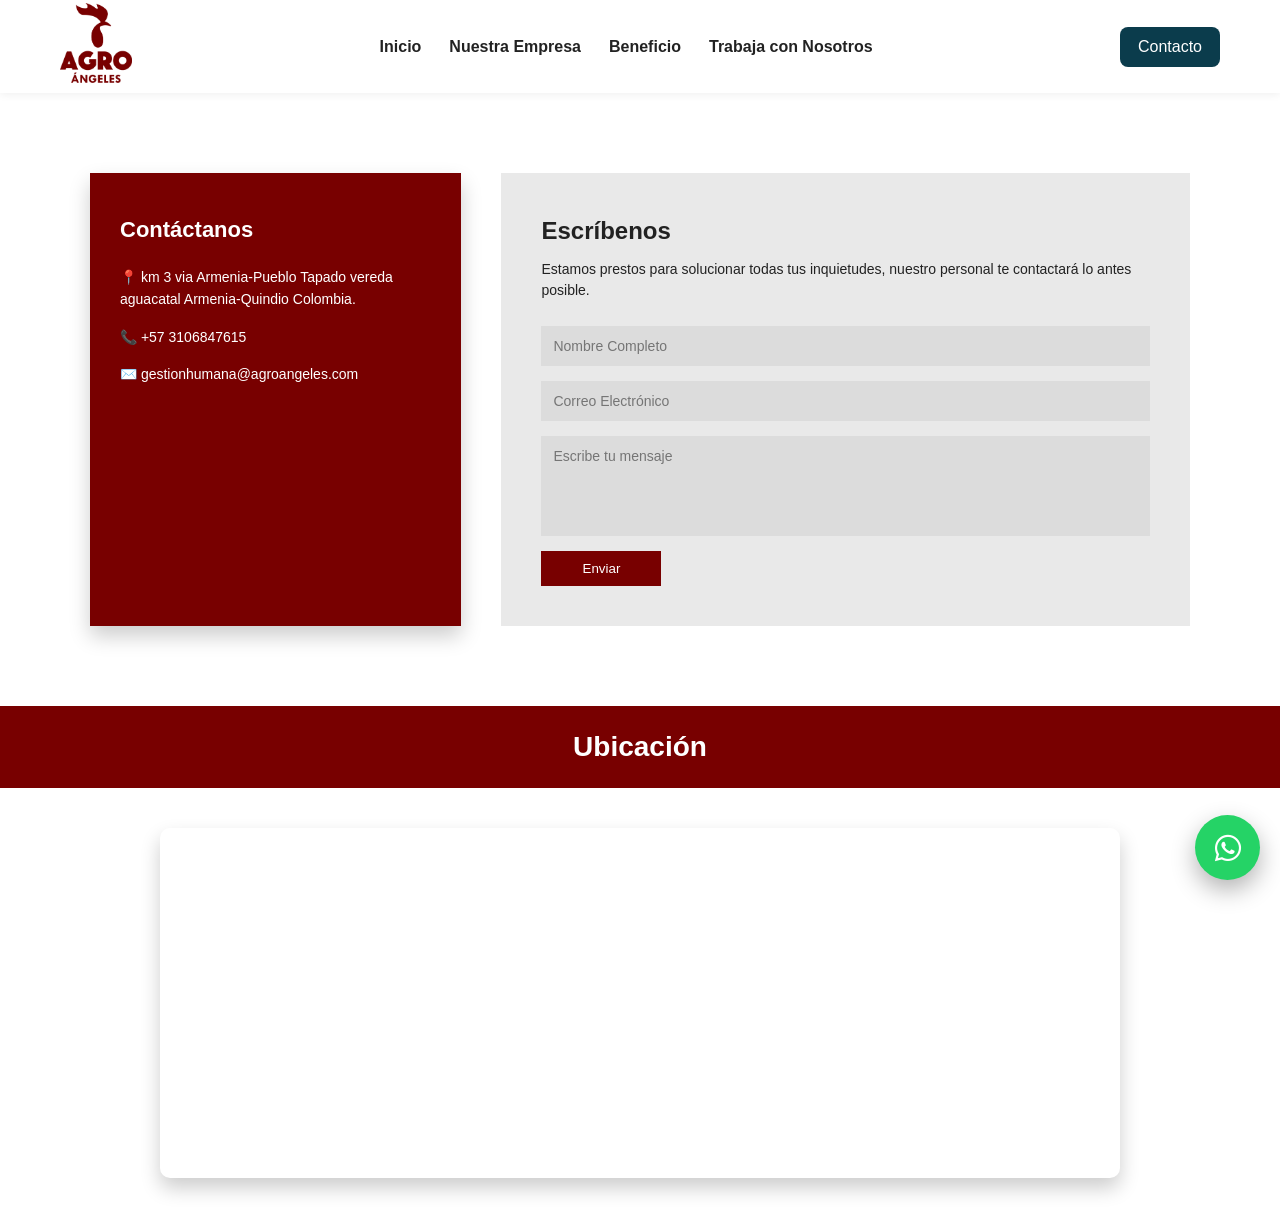
<file: contacto.html>
<!DOCTYPE html>
<html lang="en">
<head>
 <meta charset="UTF-8">
    <meta name="viewport" content="width=device-width, initial-scale=1.0">
    <title>Contacto</title>
    <link rel="stylesheet" href="style.css">
    <link rel="stylesheet" href="css/chatbot.css">
    <link rel="stylesheet" href="https://cdnjs.cloudflare.com/ajax/libs/font-awesome/6.5.0/css/all.min.css">
</head>
<!-- BOTÓN WHATSAPP -->
<!-- CHATBOT WHATSAPP -->
<div class="chatbot-container">

    <!-- BOTÓN -->
    <div class="chatbot-btn" id="chatbotBtn">
        <i class="fab fa-whatsapp"></i>
    </div>

    <!-- CHAT -->
    <div class="chatbot-chat" id="chatbotChat">

        <div class="chat-header">
            <span>Agro Ángeles</span>
            <button id="chatbotClose">✕</button>
        </div>

        <div class="chat-body" id="chatbotBody">
            <!-- MENSAJES DINÁMICOS -->
        </div>

    </div>

</div>
<script src="js/chatbot.js"></script>
 
<body>
   
    <header class="navbar">
    <a href="index.html" class="logo">
        <img src="img/Logo 1.png" alt="logo">
    </a>
    <button class="menu-toggle" onclick="this.nextElementSibling.classList.toggle('open')">
      <span></span><span></span><span></span>
    </button>
    <nav>
        <a href="index.html">Inicio</a>
        <a href="nuestra_empresa.html">Nuestra Empresa</a>
        <a href="beneficio.html">Beneficio</a>
        <a href="trabaja.html">Trabaja con Nosotros</a>
        <a href="contacto.html" class="nav-contact-link">Contacto</a>
    </nav>


    <a href="contacto.html" class="btn-contacto">Contacto</a>
</header>
<section class="contact-section">

    <div class="contact-container">

        <!-- LADO IZQUIERDO -->
        <div class="contact-info">
            <h3>Contáctanos</h3>

            <p>📍 km 3 via Armenia-Pueblo Tapado vereda aguacatal 
                  Armenia-Quindio Colombia.</p>
            <p>📞 +57 3106847615</p>
            <p>✉️ gestionhumana@agroangeles.com</p>
        </div>

        <!-- LADO DERECHO -->
        <div class="contact-form">
            <h2>Escríbenos</h2>

            <p>
                Estamos prestos para solucionar todas tus inquietudes,
                nuestro personal te contactará lo antes posible.
            </p>

            <form action="https://formsubmit.co/jpovalle211@gmail.com" method="POST" >
                <input type="text" placeholder="Nombre Completo" name="name">
                <input type="email" placeholder="Correo Electrónico" name="email">
                <textarea placeholder="Escribe tu mensaje" name="message"></textarea>

                <button type="submit">Enviar</button>

                <input type="hidden" name="_next" value="http://127.0.0.1:5500/pagina-web/">
                <input type="hidden" name="_captcha" value="false">
                <input type="hidden" name="_template" value="table">
                <input type="hidden" name="_subject" value="Se quieren contactar!">

            </form>
        </div>

    </div>

</section>
<section class="ubicacion">
    <h2>Ubicación</h2>

    <div class="mapa">
    <iframe 
        src="https://www.google.com/maps?q=4.5151598,-75.7415234&hl=es&z=16&output=embed"
        loading="lazy">
    </iframe>
    </div>
</section>
</body>
</html>
</file>
<file: style.css>
/* =============================================
   RESET
============================================= */
* {
    margin: 0;
    padding: 0;
    box-sizing: border-box;
    font-family: 'Segoe UI', sans-serif;
}

html {
    scroll-behavior: smooth;
}

body {
    color: #222;
    line-height: 1.5;
    overflow-x: hidden;
}

img {
    max-width: 100%;
}

/* =============================================
   NAVBAR
============================================= */
.navbar {
    display: flex;
    justify-content: space-between;
    align-items: center;
    padding: 3px 60px;
    background: #ffffff;
    position: sticky;
    top: 0;
    z-index: 1000;
    box-shadow: 0 2px 8px rgba(0,0,0,0.06);
    gap: 22px;
}

.logo img {
    height: 80px;
}

.navbar nav {
    display: flex;
    align-items: center;
    justify-content: center;
    gap: 28px;
}

.navbar nav a {
    text-decoration: none;
    color: #222;
    font-weight: 700;
    font-size: 16px;
    line-height: 1.2;
    transition: color 0.2s ease;
}

.navbar nav a:hover {
    color: #780000;
}

.navbar nav a.active {
    color: #780000;

}

.nav-contact-link {
    display: none;
}

.btn-contacto {
    background: #0b3c4c;
    color: white;
    padding: 8px 18px;
    border-radius: 8px;
    text-decoration: none;
    white-space: nowrap;
    transition: background 0.2s ease, transform 0.2s ease;
}

.btn-contacto:hover {
    background: #0d5065;
    transform: translateY(-1px);
}

/* Hamburger menu (oculto por defecto) */
.menu-toggle {
    display: none;
    flex-direction: column;
    gap: 5px;
    cursor: pointer;
    background: none;
    border: none;
    padding: 5px;
}

.menu-toggle span {
    display: block;
    width: 25px;
    height: 3px;
    background: #222;
    border-radius: 2px;
    transition: 0.3s;
}

/* =============================================
   HERO - INDEX
============================================= */
.hero {
    position: relative;
    height: 600px;
    overflow: hidden;
    background: #780000;
}

.hero-shape {
    position: absolute;
    top: 0;
    left: -3px;
    width: 46%;
    height: 100%;
    z-index: 2;
}

.hero-right {
    position: absolute;
    top: 0;
    right: 0;
    width: 80%;
    height: 100%;
    background-image: url("img/Imagen 1.jpeg");
    background-size: cover;
    background-position: center right;
    background-repeat: no-repeat;
    z-index: 1;
}

.hero-text {
    position: absolute;
    top: 50%;
    left: 60px;
    transform: translateY(-50%);
    color: white;
    max-width: 400px;
    z-index: 3;
}

.hero-text h1 {
    font-size: 42px;
    margin: 15px 0;
}

.hero-text span {
    font-size: 14px;
}

.hero-text p {
    font-size: 14px;
}

/* =============================================
   BARRA INFERIOR
============================================= */
.hero-bar {
    background: #0b3c4c;
    color: white;
    text-align: center;
    padding: 20px;
    font-weight: bold;
}

@media (min-width: 769px) {
    .home-screen {
        min-height: 100vh;
        min-height: 100svh;
        display: flex;
        flex-direction: column;
        background: #780000;
    }

    .home-screen > .navbar,
    .home-screen > .hero-bar {
        flex: 0 0 auto;
    }

    .home-screen > .hero {
        flex: 1 1 auto;
        height: auto;
        min-height: 0;
    }
}

/* =============================================
   ABOUT
============================================= */
.about {
    background: #f5f5f5;
    padding: 20px 60px;
}

.about-container {
    display: flex;
    align-items: center;
    gap: 50px;
    max-width: 1180px;
    margin: 0 auto;
}

.about-text {
    width: 50%;
}

.about-text h2 {
    font-size: 40px;
    margin-bottom: 20px;
}

.about-text h2 span {
    color: #780000;
}

.about-text p {
    font-size: 14px;
    color: #444;
    margin-bottom: 30px;
    max-width: 500px;
}

.skill {
    margin-bottom: 25px;
}

.skill p {
    margin-bottom: 5px;
    font-weight: 500;
}

.bar {
    width: 100%;
    height: 6px;
    background: #ddd;
    position: relative;
}

.progress {
    height: 100%;
    background: #780000;
    position: relative;
}

.progress span {
    position: absolute;
    right: -20px;
    top: -18px;
    background: #780000;
    color: white;
    font-size: 10px;
    padding: 3px 6px;
    border-radius: 10px;
}

.about-img {
    width: 40%;
    display: flex;
    justify-content: center;
}

.about-img img {
    width: 85%;
    max-width: 400px;
    border-radius: 5px;
}

/* =============================================
   FEATURES
============================================= */
.features {
    padding: 60px;
    background: #f5f7fa;
}

.features-container {
    display: flex;
    gap: 30px;
    max-width: 1180px;
    margin: 0 auto;
}

.feature-card {
    flex: 1;
    background: #0b3c4c;
    color: white;
    padding: 30px;
    border-radius: 6px;
    transition: 0.3s;
}

.feature-card:hover {
    transform: translateY(-6px);
    box-shadow: 0 10px 25px rgba(0,0,0,0.15);
}

.card-header {
    display: flex;
    justify-content: space-between;
    align-items: center;
}

.card-header h3 {
    font-size: 20px;
    max-width: 70%;
}

.card-header img {
    width: 40px;
    height: 40px;
    object-fit: contain;
}

.line {
    height: 2px;
    background: rgba(255,255,255,0.6);
    margin: 20px 0;
    width: 80%;
}

.feature-card p {
    font-size: 14px;
    line-height: 1.6;
    color: #e0e0e0;
}

/* =============================================
   WHY
============================================= */
.why {
    position: relative;
    padding: 80px 60px;
    color: white;
    background-color: #0b3c4c;
    background-image: url("img/Fondo.png");
    background-repeat: repeat;
    background-size: auto;
    background-blend-mode: soft-light;
}

.why-container {
    position: relative;
    z-index: 1;
    max-width: 1200px;
    margin: auto;
}

.why h2 {
    font-size: 40px;
    margin-bottom: 50px;
}

.why-grid {
    display: flex;
    gap: 40px;
    margin-bottom: 40px;
}

.why-item {
    flex: 1;
}

.why-item h3 {
    font-size: 20px;
    margin-bottom: 10px;
}

.why-item .line {
    height: 2px;
    background: white;
    width: 80%;
    margin: 10px 0 20px;
}

.why-item p {
    font-size: 14px;
    margin-bottom: 10px;
    color: #d0d0d0;
}

.why-btn {
    display: flex;
    justify-content: flex-end;
}

.why-btn button {
    background: #5f8fa3;
    border: none;
    padding: 12px 25px;
    border-radius: 10px;
    color: white;
    font-weight: 600;
    cursor: pointer;
    transition: 0.3s;
}

.why-btn button:hover {
    background: #7aa9bb;
}

/* =============================================
   FAQ
============================================= */
.faq {
    padding: 80px 60px;
    background: #ffffff;
}

.faq-container {
    display: flex;
    align-items: center;
    gap: 80px;
    max-width: 1180px;
    margin: 0 auto;
}

.faq-img {
    width: 40%;
    display: flex;
    justify-content: center;
}

.faq-img img {
    width: 85%;
    max-width: 400px;
    border-radius: 5px;
    box-shadow: 0 10px 25px rgba(0,0,0,0.1);
}

.faq-text {
    width: 60%;
}

.faq-text h2 {
    font-size: 40px;
    margin-bottom: 30px;
}

.faq-text h2 span {
    color: #0b3c4c;
}

.faq-item {
    margin-bottom: 25px;
}

.faq-item h3 {
    font-size: 20px;
    margin-bottom: 8px;
    color: #000;
}

.faq-item p {
    font-size: 14px;
    color: #444;
    line-height: 1.6;
}

/* =============================================
   NUESTRA EMPRESA - HERO
============================================= */
.empresa-hero img {
    width: 100%;
    height: 60vh;
    object-fit: cover;
    display: block;
}

.empresa {
    padding: 80px 60px;
    background: #ffffff;
}

.empresa-container {
    display: flex;
    align-items: center;
    gap: 80px;
    max-width: 1180px;
    margin: 0 auto;
}

.empresa-text {
    width: 50%;
}

.empresa-text h2 {
    font-size: 32px;
    margin-bottom: 20px;
}

.empresa-text p {
    font-size: 14px;
    color: #444;
    margin-bottom: 15px;
    line-height: 1.6;
}

.empresa-img {
    width: 50%;
    display: flex;
    justify-content: center;
}

.empresa-img img {
    width: 85%;
    max-width: 420px;
    border-radius: 5px;
}

/* =============================================
   MISIÓN
============================================= */
.mision {
    padding: 80px 0 80px 60px;
    background: #ffffff;
    overflow: hidden;
}

.mision-container {
    display: flex;
    align-items: center;
    gap: 60px;
    max-width: 1280px;
    margin: 0 auto;
}

.mision-text {
    width: 58%;
}

.mision-text h2 {
    font-size: 50px;
    margin-bottom: 20px;
}

.negro { color: #000; }
.rojo  { color: #780007; }

.mision-text p {
    font-size: 20px;
    color: #444;
    margin-bottom: 12px;
    line-height: 1.6;
}

.mision-img {
    width: 34%;
    min-height: 430px;
    position: relative;
    align-self: stretch;
    margin-left: auto;
}

.mision-img::before {
    content: "";
    position: absolute;
    inset: 0 -90px 0 10px;
    background: linear-gradient(135deg, #780000 0%, #9b1016 55%, #5f0000 100%);
    clip-path: polygon(28% 0, 100% 0, 100% 100%, 0 100%);
    box-shadow: -18px 0 35px rgba(120,0,0,0.16);
}

.mision-img::after {
    content: "";
    position: absolute;
    top: 12%;
    bottom: 12%;
    left: 24%;
    width: 8px;
    background: rgba(255,255,255,0.22);
    transform: skewX(-18deg);
}

/* =============================================
   VISIÓN
============================================= */
.vision {
    padding: 80px 60px 80px 0;
    overflow: hidden;
    background: #ffffff;
}

.vision-container {
    display: flex;
    align-items: center;
    gap: 60px;
    flex-direction: row-reverse;
    max-width: 1280px;
    margin: 0 auto;
}

.vision-text {
    width: 58%;
}

.vision-text h2 {
    font-size: 50px;
    margin-bottom: 20px;
}

.vision-text p {
    font-size: 20px;
    color: #444;
    margin-bottom: 12px;
    line-height: 1.6;
}

.vision-img {
    width: 34%;
    min-height: 430px;
    position: relative;
    left: auto;
    align-self: stretch;
}

.vision-img::before {
    content: "";
    position: absolute;
    inset: 0 10px 0 -90px;
    background: linear-gradient(135deg, #5f0000 0%, #9b1016 48%, #780000 100%);
    clip-path: polygon(0 0, 72% 0, 100% 100%, 0 100%);
    box-shadow: 18px 0 35px rgba(120,0,0,0.16);
}

.vision-img::after {
    content: "";
    position: absolute;
    top: 12%;
    bottom: 12%;
    right: 24%;
    width: 8px;
    background: rgba(255,255,255,0.22);
    transform: skewX(-18deg);
}

/* =============================================
   HISTORIA / TIMELINE
============================================= */
.historia-header {
    background: #0b3c4c;
    padding: 40px;
    text-align: center;
}

.historia-header h2 {
    color: white;
    font-size: 32px;
}

.historia-texto {
    padding: 40px 60px;
    text-align: center;
}

.historia-texto p {
    font-size: 14px;
    color: #444;
    margin-bottom: 15px;
}

.timeline {
    position: relative;
    padding: 60px 0;
}

.timeline-line {
    position: absolute;
    left: 50%;
    width: 4px;
    height: 100%;
    background: #0b3c4c;
    transform: translateX(-50%);
}

.timeline-item {
    width: 50%;
    position: relative;
    padding: 20px 40px;
}

.timeline-item.left {
    left: 0;
    text-align: right;
}

.timeline-item.right {
    left: 50%;
}

.timeline-item .content {
    background: #f5f7fa;
    padding: 20px;
    border-radius: 6px;
}

.timeline-item .year {
    position: absolute;
    top: 20px;
    font-weight: bold;
    color: #0b3c4c;
}

.timeline-item.left .year  { right: -60px; }
.timeline-item.right .year { left: -60px; }

/* =============================================
   CTA
============================================= */
.cta {
    margin-top: 60px;
    background: url("img/Imagen 5.jpeg") center/cover no-repeat;
    height: 500px;
    display: flex;
    align-items: center;
    justify-content: center;
    position: relative;
}

.cta::before {
    content: "";
    position: absolute;
    inset: 0;
    background: rgba(0,0,0,0.5);
}

.cta-content {
    position: relative;
    color: white;
    text-align: center;
    display: flex;
    flex-direction: column;
    align-items: center;
}

.cta-content h2 { font-size: 28px; }
.cta-content p  { margin: 10px 0; }

.cta-content button {
    background: #780000;
    color: white;
    border: none;
    padding: 12px 25px;
    border-radius: 6px;
    cursor: pointer;
}

.cta-content .why-btn {
    justify-content: center;
    width: 100%;
    margin-top: 8px;
}

/* =============================================
   PROCESO - BENEFICIO
============================================= */
.proceso {
    height: 600px;
    background-color: #ffffff;
    background-image: url("img/Recurso 6.png");
    background-repeat: no-repeat;
    background-position: right center;
    background-size: 50% 90%;
    display: flex;
    align-items: center;
}

.proceso-content {
    padding-left: 80px;
}

.proceso h2 {
    color: #003049;
    font-size: 80px;
    text-align: center;
}

/* =============================================
   FLIP CARDS - BENEFICIO
============================================= */
.beneficio-cards {
    display: flex;
    gap: 25px;
    padding: 40px 70px;
    perspective: 1000px;
    max-width: 1280px;
    margin: 0 auto;
}

.flip-card {
    flex: 1;
    height: 280px;
    position: relative;
}

.flip-inner {
    position: relative;
    width: 100%;
    height: 100%;
    transition: transform 0.8s;
    transform-style: preserve-3d;
}

.flip-card:hover .flip-inner {
    transform: rotateY(180deg);
}

.flip-front,
.flip-back {
    position: absolute;
    width: 100%;
    height: 100%;
    border-radius: 12px;
    overflow: hidden;
    backface-visibility: hidden;
    display: flex;
    align-items: center;
    justify-content: center;
    top: 0;
    left: 0;
}

.flip-front {
    background-size: cover;
    background-position: center 20%;
    position: relative;
}

.flip-front::before {
    content: "";
    position: absolute;
    inset: 0;
    background: rgba(0,0,0,0.4);
}

.flip-front h3 {
    position: relative;
    color: white;
    font-size: 20px;
    z-index: 2;
    text-align: center;
}

.flip-back {
    background: #0b3c4c;
    color: white;
    transform: rotateY(180deg);
    padding: 20px;
    text-align: center;
}

.flip-back p {
    font-size: 14px;
    line-height: 1.5;
}

/* =============================================
   SEGURIDAD ALIMENTARIA
============================================= */
.seguridad {
    padding: 80px 60px;
}

.seguridad-container {
    display: flex;
    align-items: center;
    gap: 60px;
    max-width: 1180px;
    margin: 0 auto;
}

.seguridad-img {
    width: 50%;
}

.seguridad-img img {
    width: 100%;
    border-radius: 5px;
}

.seguridad-text {
    width: 50%;
}

.seguridad-text h2 {
    font-size: 32px;
    margin-bottom: 15px;
}

.seguridad-text p {
    font-size: 14px;
    margin-bottom: 25px;
}

.seguridad .bar {
    height: 15px;
    background: #ddd;
    position: relative;
}

.seguridad .progress {
    height: 100%;
    width: 100%;
    background: #780000;
    color: white;
    font-size: 10px;
    text-align: right;
    padding-right: 5px;
    display: flex;
    align-items: center;
    justify-content: flex-end;
}

/* =============================================
   STATS
============================================= */
.stats {
    background: #780000;
    padding: 40px 20px;
}

.stats-container {
    display: flex;
    justify-content: space-around;
    align-items: center;
    text-align: center;
    color: white;
    flex-wrap: wrap;
    gap: 20px;
}

.stat h3 {
    font-size: 22px;
    margin-bottom: 5px;
}

.stat p {
    font-size: 14px;
}

/* =============================================
   TRABAJA CON NOSOTROS
============================================= */
.trabaja-hero img {
    width: 100%;
    height: 80vh;
    object-fit: cover;
}

.convocatoria {
    background: #0b3c4c;
    padding: 25px;
    text-align: center;
    color: white;
}

.trabaja-info {
    padding: 60px;
}

.info-container {
    display: flex;
    align-items: center;
    gap: 60px;
    max-width: 1100px;
    margin: 0 auto;
}

.info-text {
    width: 50%;
}

.info-text h2 {
    font-size: 28px;
    margin-bottom: 15px;
}

.info-img {
    width: 50%;
}

.info-img img {
    width: 100%;
    border-radius: 5px;
}

.vacantes-section {
    text-align: center;
    padding: 40px;
    background: #f5f5f5;
}

.vacantes-section button {
    background: #0b3c4c;
    color: white;
    padding: 15px 30px;
    border: none;
    border-radius: 6px;
    cursor: pointer;
    font-size: 16px;
    transition: 0.3s;
}

.vacantes-section button:hover {
    background: #0d4f63;
}

/* =============================================
   MODAL
============================================= */
.modal {
    display: none;
    position: fixed;
    inset: 0;
    background: rgba(0,0,0,0.6);
    justify-content: center;
    align-items: center;
    z-index: 9000;
}

.modal-content {
    background: white;
    width: 90%;
    max-width: 900px;
    height: auto;
    max-height: 85vh;
    overflow: auto;
    padding: 25px;
    border-radius: 10px;
    position: relative;
}

.close {
    position: absolute;
    right: 20px;
    top: 10px;
    font-size: 28px;
    cursor: pointer;
}

.vacante-header {
    background: #780000;
    color: white;
    padding: 10px;
    margin-bottom: 20px;
}

.vacante-body {
    display: flex;
    gap: 40px;
    flex-wrap: wrap;
}

.vacante-text {
    width: 50%;
    min-width: 200px;
}

.vacante-img {
    width: 40%;
    min-width: 150px;
}

.vacante-img img {
    width: 100%;
    border-radius: 5px;
}

/* =============================================
   CONTACTO
============================================= */
.contact-section {
    background: #ffffff;
    padding: 80px 20px;
}

.contact-container {
    max-width: 1100px;
    margin: auto;
    display: flex;
    gap: 40px;
    align-items: stretch;
}

.contact-info {
    background: #780000;
    color: white;
    padding: 40px 30px;
    width: 35%;
    box-shadow: 0 10px 20px rgba(0,0,0,0.2);
}

.contact-info h3 {
    margin-bottom: 20px;
    font-size: 22px;
}

.contact-info p {
    margin: 15px 0;
    font-size: 14px;
    line-height: 1.6;
}

.contact-form {
    background: #e9e9e9;
    padding: 40px;
    width: 65%;
}

.contact-form h2 {
    margin-bottom: 10px;
}

.contact-form p {
    font-size: 14px;
    margin-bottom: 25px;
}

.contact-form form {
    display: flex;
    flex-direction: column;
    gap: 15px;
}

.contact-form input,
.contact-form textarea {
    padding: 12px;
    border: none;
    background: #dcdcdc;
    font-size: 14px;
    resize: none;
}

.contact-form textarea {
    height: 100px;
}

.contact-form button {
    width: 120px;
    padding: 10px;
    background: #780000;
    color: white;
    border: none;
    cursor: pointer;
    align-self: flex-start;
    transition: 0.3s;
}

.contact-form button:hover {
    background: #9a0000;
}

/* =============================================
   UBICACIÓN / MAPA
============================================= */
.ubicacion {
    text-align: center;
}

.ubicacion h2 {
    background: #780000;
    color: white;
    padding: 20px;
    font-size: 28px;
}

.mapa {
    padding: 40px;
}

.mapa iframe {
    width: 80%;
    height: 350px;
    border: none;
    border-radius: 10px;
    box-shadow: 0 10px 20px rgba(0,0,0,0.2);
}

/* =============================================
   WHATSAPP CHATBOT
============================================= */
.whatsapp-container,
.chatbot-container {
    position: fixed;
    bottom: 20px;
    right: 20px;
    z-index: 9999;
}

.whatsapp-btn,
.chatbot-btn {
    width: 60px;
    height: 60px;
    background: #25D366;
    border-radius: 50%;
    display: flex;
    align-items: center;
    justify-content: center;
    font-size: 28px;
    color: white;
    cursor: pointer;
    box-shadow: 0 5px 15px rgba(0,0,0,0.3);
    transition: 0.3s;
}

.whatsapp-btn:hover,
.chatbot-btn:hover {
    transform: scale(1.1);
}

.whatsapp-chat,
.chatbot-chat {
    display: none;
    width: 280px;
    background: #e5ddd5;
    border-radius: 12px;
    overflow: hidden;
    margin-bottom: 10px;
    box-shadow: 0 10px 25px rgba(0,0,0,0.3);
}

.chat-header {
    background: #075E54;
    color: white;
    padding: 10px;
    display: flex;
    align-items: center;
    justify-content: space-between;
    gap: 10px;
    font-weight: bold;
}

.chat-header button {
    background: none;
    border: none;
    color: white;
    font-size: 16px;
    cursor: pointer;
}

.chat-body {
    padding: 10px;
    display: flex;
    flex-direction: column;
    gap: 10px;
}

.message.bot {
    background: white;
    padding: 8px 10px;
    border-radius: 10px;
    max-width: 80%;
    font-size: 13px;
}

.message.option a {
    display: block;
    background: #dcf8c6;
    padding: 8px 10px;
    border-radius: 10px;
    text-decoration: none;
    color: #000;
    font-size: 13px;
}

.message.option a:hover {
    background: #cdebb0;
}

/* =============================================
   RESPONSIVE — TABLET (≤ 1024px)
============================================= */
@media (max-width: 1024px) {

    .navbar {
        padding: 10px 30px;
    }

    .hero {
        height: 500px;
    }

    .hero-text {
        left: 30px;
        max-width: 300px;
    }

    .hero-text h1 {
        font-size: 32px;
    }

    /* Layouts de 2 columnas → 1 columna */
    .about-container,
    .faq-container,
    .empresa-container,
    .mision-container,
    .vision-container,
    .seguridad-container,
    .info-container,
    .contact-container {
        flex-direction: column;
        text-align: center;
    }

    .about-text,
    .faq-text,
    .empresa-text,
    .mision-text,
    .vision-text,
    .seguridad-text,
    .info-text,
    .contact-info,
    .contact-form {
        width: 100%;
    }

    .about-img,
    .faq-img,
    .empresa-img,
    .seguridad-img,
    .mision-img,
    .vision-img,
    .info-img {
        width: 100%;
        justify-content: center;
        position: static;
        left: 0;
        margin-left: 0;
    }

    .mision {
        padding: 80px 30px;
    }

    .vision {
        padding: 80px 30px;
    }

    .vision-container {
        flex-direction: column;
    }

    .features-container,
    .beneficio-cards {
        flex-wrap: wrap;
        justify-content: center;
    }

    .feature-card {
        width: calc(50% - 15px);
        flex: none;
    }

    .flip-card {
        width: calc(50% - 15px);
        flex: none;
    }

    .timeline-item {
        width: 100%;
        text-align: left;
        padding-left: 80px;
    }

    .timeline-line {
        left: 30px;
    }

    .timeline-item.left,
    .timeline-item.right {
        left: 0;
    }

    .timeline-item.left .year,
    .timeline-item.right .year {
        left: 10px;
        right: auto;
        top: -5px;
        position: relative;
        display: block;
        margin-bottom: 8px;
    }

    .proceso {
        height: auto;
        min-height: 300px;
        background-size: 45% auto;
        padding: 40px 30px;
    }

    .proceso h2 {
        font-size: 50px;
    }

    .proceso-content {
        padding-left: 0;
    }
}

/* =============================================
   RESPONSIVE — MÓVIL (≤ 768px)
============================================= */
@media (max-width: 768px) {

    /* --- NAVBAR HAMBURGUESA --- */
    .navbar {
        flex-wrap: wrap;
        padding: 10px 20px;
        gap: 0;
    }

    .navbar .logo {
        flex: 1;
    }

    .menu-toggle {
        display: flex;
    }

    .navbar nav {
        display: none;
        width: 100%;
        flex-direction: column;
        align-items: center;
        padding: 10px 0;
        gap: 10px;
        border-top: 1px solid #eee;
        margin-top: 8px;
    }

    .navbar nav.open {
        display: flex;
    }

    .navbar nav a {
        margin: 0;
        padding: 6px 0;
        font-size: 15px;
    }

    .btn-contacto {
        display: none; /* se muestra dentro del nav en móvil */
    }

    .navbar nav .btn-contacto-mobile {
        background: #0b3c4c;
        color: white;
        padding: 8px 18px;
        border-radius: 8px;
        text-decoration: none;
        margin-top: 4px;
    }

    /* --- HERO --- */
    .hero {
        height: auto;
        min-height: 400px;
        padding-bottom: 0;
    }

    .hero-shape {
        display: none;
    }

    .hero-right {
        width: 100%;
        position: relative;
        height: 250px;
    }

    .hero-text {
        position: relative;
        top: auto;
        left: auto;
        transform: none;
        text-align: center;
        padding: 30px 20px;
        color: #222;
        max-width: 100%;
        background: #f5f5f5;
    }

    .hero-text h1 {
        font-size: 26px;
        color: #780000;
    }

    .hero-text span,
    .hero-text p {
        color: #444;
    }

    /* --- TÍTULOS --- */
    h1 { font-size: 26px !important; }
    h2 { font-size: 24px !important; }

    /* --- SECCIONES --- */
    .about {
        padding: 40px 20px;
    }

    .features {
        padding: 40px 20px;
    }

    .faq {
        padding: 40px 20px;
    }

    .empresa {
        padding: 40px 20px;
    }

    .mision {
        padding: 40px 20px;
    }

    .vision {
        padding: 40px 20px;
    }

    .seguridad {
        padding: 40px 20px;
    }

    .trabaja-info {
        padding: 40px 20px;
    }

    /* --- CARDS --- */
    .feature-card,
    .flip-card {
        width: 100%;
        flex: none;
    }

    .beneficio-cards {
        padding: 30px 20px;
        flex-direction: column;
    }

    .flip-card {
        height: 220px;
    }

    /* --- WHY --- */
    .why {
        padding: 60px 20px;
    }

    .why h2 {
        font-size: 28px !important;
    }

    .why-grid {
        flex-direction: column;
        gap: 20px;
    }

    .why-btn {
        justify-content: center;
    }

    /* --- PROCESO --- */
    .proceso {
        background-image: none;
        background-color: #f5f7fa;
        height: auto;
        padding: 40px 20px;
        justify-content: center;
        text-align: center;
    }

    .proceso h2 {
        font-size: 36px;
        color: #003049;
    }

    /* --- MISION / VISION --- */
    .mision-text h2,
    .vision-text h2 {
        font-size: 36px !important;
    }

    .mision-text p,
    .vision-text p {
        font-size: 15px !important;
    }

    /* --- TIMELINE --- */
    .timeline {
        padding: 40px 0;
    }

    .timeline-line {
        left: 20px;
    }

    .timeline-item {
        width: 100%;
        padding-left: 50px;
        padding-right: 15px;
    }

    .timeline-item.left,
    .timeline-item.right {
        left: 0;
        text-align: left;
    }

    .timeline-item .year {
        position: relative;
        left: 0;
        right: 0;
        display: block;
        margin-bottom: 6px;
        font-size: 15px;
    }

    /* --- CTA --- */
    .cta {
        height: 350px;
    }

    .cta-content h2 {
        font-size: 22px !important;
    }

    /* --- STATS --- */
    .stats-container {
        flex-direction: column;
        gap: 25px;
    }

    /* --- TRABAJA HERO --- */
    .trabaja-hero img {
        height: 40vh;
    }

    /* --- CONTACTO --- */
    .contact-section {
        padding: 40px 15px;
    }

    .mapa {
        padding: 20px 15px;
    }

    .mapa iframe {
        width: 100%;
        height: 260px;
    }

    /* --- MODAL --- */
    .modal-content {
        width: 95%;
        padding: 15px;
    }

    .vacante-body {
        flex-direction: column;
    }

    .vacante-text,
    .vacante-img {
        width: 100%;
    }

    /* --- EMPRESA HERO --- */
    .empresa-hero img {
        height: 35vh;
    }

    /* --- CHATBOT --- */
    .whatsapp-chat,
    .chatbot-chat {
        width: 260px;
    }
}

/* =============================================
   RESPONSIVE — MÓVIL PEQUEÑO (≤ 480px)
============================================= */
@media (max-width: 480px) {

    .logo img {
        height: 55px;
    }

    .hero-right {
        height: 200px;
    }

    .hero-text h1 {
        font-size: 22px !important;
    }

    .proceso h2 {
        font-size: 28px;
    }

    .mision-text h2,
    .vision-text h2 {
        font-size: 28px !important;
    }

    .features-container {
        flex-direction: column;
    }

    .feature-card {
        width: 100%;
    }

    .stats-container {
        padding: 0 10px;
    }

    .contact-form {
        padding: 25px 15px;
    }

    .trabaja-info {
        padding: 30px 15px;
    }

    .beneficio-cards {
        padding: 20px 15px;
    }
}

/* =============================================
   AJUSTES RESPONSIVE FINALES
============================================= */
@media (max-width: 1100px) {
    .navbar {
        padding: 8px 28px;
        gap: 16px;
    }

    .navbar nav {
        gap: 18px;
    }

    .navbar nav a {
        font-size: 14px;
    }

    .btn-contacto {
        padding: 8px 14px;
    }

    .about,
    .features,
    .why,
    .faq,
    .empresa,
    .seguridad,
    .trabaja-info {
        padding-left: 32px;
        padding-right: 32px;
    }
}

@media (max-width: 900px) {
    .navbar {
        width: 100%;
        flex-wrap: wrap;
        padding: 8px 18px;
        gap: 8px 14px;
    }

    .navbar .logo {
        flex: 1;
    }

    .logo img {
        height: 64px;
        display: block;
    }

    .menu-toggle {
        display: flex;
        flex: 0 0 36px;
        align-items: center;
        justify-content: center;
        margin-left: auto;
    }

    .navbar nav {
        order: 3;
        display: none;
        width: 100%;
        flex-direction: column;
        align-items: stretch;
        gap: 0;
        padding: 12px 0 4px;
        margin-top: 6px;
        border-top: 1px solid #ededed;
    }

    .navbar nav.open {
        display: flex;
    }

    .navbar nav a {
        width: 100%;
        padding: 12px 10px;
        margin: 0;
        text-align: center;
        border-radius: 6px;
    }

    .navbar nav a:hover {
        background: #f5f7fa;
    }

    .btn-contacto {
        display: none;
    }

    .nav-contact-link {
        display: block;
        background: #0b3c4c;
        color: white !important;
        margin-top: 6px !important;
    }

    .nav-contact-link:hover {
        background: #0d5065 !important;
    }

    .hero,
    .proceso,
    .cta {
        margin-top: 0;
    }
}

@media (max-width: 768px) {
    body {
        font-size: 15px;
    }

    main,
    section,
    header,
    footer,
    div,
    p,
    h1,
    h2,
    h3 {
        max-width: 100%;
    }

    .hero {
        display: flex;
        flex-direction: column-reverse;
        min-height: 0;
    }

    .hero-left,
    .hero-text {
        width: 100%;
    }

    .hero-right {
        height: 260px;
        background-position: center;
    }

    .hero-text {
        background: #780000;
        color: white;
        padding: 34px 22px;
        overflow: hidden;
    }

    .hero-text h1 {
        color: white;
        margin: 12px 0;
        line-height: 1.15;
    }

    .hero-text span,
    .hero-text p {
        color: rgba(255,255,255,0.9);
        display: block;
        max-width: 34rem;
        margin-left: auto;
        margin-right: auto;
        overflow-wrap: break-word;
        word-break: normal;
    }

    .hero-text p br {
        display: none;
    }

    .hero-bar {
        padding: 16px 18px;
        font-size: 15px;
        line-height: 1.35;
    }

    .about,
    .features,
    .why,
    .faq,
    .empresa,
    .mision,
    .vision,
    .seguridad,
    .trabaja-info,
    .contact-section {
        padding: 42px 20px;
    }

    .about-container,
    .faq-container,
    .empresa-container,
    .mision-container,
    .vision-container,
    .seguridad-container,
    .info-container,
    .contact-container {
        gap: 28px;
    }

    .about-text,
    .faq-text,
    .empresa-text,
    .mision-text,
    .vision-text,
    .seguridad-text,
    .info-text {
        text-align: left;
    }

    .about-text p,
    .empresa-text p,
    .faq-item p,
    .seguridad-text p,
    .info-text p {
        max-width: none;
        font-size: 15px;
    }

    .about-img img,
    .faq-img img,
    .empresa-img img,
    .seguridad-img img,
    .info-img img {
        width: 100%;
        max-height: 360px;
        object-fit: cover;
    }

    .mision-img img,
    .vision-img img {
        width: min(72%, 300px);
        margin: 0 auto;
        display: block;
    }

    .features-container {
        flex-direction: column;
        gap: 18px;
    }

    .feature-card {
        padding: 24px 22px;
        min-height: auto;
    }

    .card-header {
        gap: 16px;
    }

    .card-header h3 {
        max-width: none;
        line-height: 1.25;
    }

    .why-grid {
        margin-bottom: 28px;
    }

    .why-item .line,
    .line {
        width: 100%;
    }

    .why-btn {
        justify-content: flex-start;
    }

    .why-btn button,
    .cta-content button,
    .vacantes-section button {
        width: 100%;
        max-width: 320px;
    }

    .empresa-hero img,
    .trabaja-hero img {
        height: 36vh;
        min-height: 240px;
    }

    .proceso {
        min-height: 320px;
        background-image: linear-gradient(rgba(255,255,255,0.84), rgba(255,255,255,0.84)), url("img/Recurso 6.png");
        background-size: cover;
        background-position: center;
    }

    .proceso-content {
        width: 100%;
    }

    .proceso h2 {
        max-width: 520px;
        margin: 0 auto;
        line-height: 1.1;
    }

    .beneficio-cards {
        max-width: 520px;
        padding: 32px 20px;
        gap: 18px;
    }

    .flip-card {
        height: auto;
        min-height: 0;
    }

    .flip-inner {
        display: flex;
        flex-direction: column;
        height: auto;
        transform: none !important;
        transition: none;
    }

    .flip-front,
    .flip-back {
        position: relative;
        transform: none;
        backface-visibility: visible;
        min-height: 190px;
        border-radius: 10px 10px 0 0;
    }

    .flip-back {
        min-height: 0;
        border-radius: 0 0 10px 10px;
        padding: 22px;
    }

    .flip-card:hover .flip-inner {
        transform: none;
    }

    .stats {
        padding: 34px 20px;
    }

    .stat {
        width: 100%;
    }

    .timeline {
        padding: 38px 0;
    }

    .timeline-line {
        left: 24px;
    }

    .timeline-item {
        padding: 16px 18px 16px 58px;
    }

    .timeline-item .content {
        padding: 18px;
        text-align: left;
    }

    .timeline-item.left .year,
    .timeline-item.right .year,
    .timeline-item .year {
        position: static;
        display: inline-block;
        margin: 0 0 8px;
        color: #780000;
    }

    .cta {
        height: 360px;
        padding: 0 20px;
    }

    .cta-content {
        width: 100%;
    }

    .contact-container {
        gap: 0;
    }

    .contact-info,
    .contact-form {
        box-shadow: none;
    }

    .contact-info {
        padding: 30px 24px;
    }

    .contact-form {
        padding: 30px 24px;
    }

    .contact-form button {
        width: 100%;
    }

    .mapa {
        padding: 24px 15px;
    }

    .mapa iframe {
        width: 100%;
        height: 300px;
    }

    .vacante-body {
        gap: 20px;
    }

    .modal {
        align-items: flex-end;
    }

    .modal-content {
        width: 100%;
        max-height: 88vh;
        border-radius: 14px 14px 0 0;
    }
}

@media (max-width: 520px) {
    .navbar {
        padding: 8px 14px;
    }

    .logo img {
        height: 54px;
    }

    .hero-right {
        height: 220px;
    }

    .hero-text {
        padding: 30px 18px;
    }

    .about,
    .features,
    .why,
    .faq,
    .empresa,
    .mision,
    .vision,
    .seguridad,
    .trabaja-info,
    .contact-section {
        padding-left: 16px;
        padding-right: 16px;
    }

    .feature-card,
    .contact-info,
    .contact-form {
        padding-left: 18px;
        padding-right: 18px;
    }

    .empresa-hero img,
    .trabaja-hero img {
        height: 32vh;
        min-height: 210px;
    }

    .convocatoria {
        padding: 22px 16px;
    }

    .historia-header {
        padding: 32px 16px;
    }

    .historia-texto {
        padding: 32px 16px;
    }

    .proceso {
        min-height: 280px;
    }

    .flip-front {
        min-height: 170px;
    }

    .whatsapp-container,
    .chatbot-container {
        right: 14px;
        bottom: 14px;
    }
}

/* =============================================
   PULIDO NUESTRA EMPRESA
============================================= */
@media (max-width: 1024px) {
    .mision,
    .vision {
        padding: 70px 30px;
    }

    .mision-text,
    .vision-text {
        width: 100%;
    }

    .mision-img,
    .vision-img {
        width: 100%;
        min-height: 150px;
        position: relative;
        left: auto;
        margin: 12px auto 0;
        align-self: auto;
    }

    .mision-img::before,
    .vision-img::before {
        inset: 0;
        border-radius: 8px;
        clip-path: polygon(0 0, 100% 0, 86% 100%, 0 100%);
    }

    .mision-img::after,
    .vision-img::after {
        top: 18%;
        bottom: 18%;
        left: auto;
        right: 18%;
    }
}

@media (max-width: 768px) {
    .mision,
    .vision {
        padding-top: 46px;
        padding-bottom: 46px;
    }

    .mision-text h2,
    .vision-text h2 {
        text-align: center;
    }

    .mision-img,
    .vision-img {
        min-height: 92px;
    }

    .mision-img::after,
    .vision-img::after {
        width: 5px;
    }

    .cta-content .why-btn {
        justify-content: center;
    }
}


/* =========================
FORMULARIO TRABAJO
========================= */

.formulario-modal{
    max-width: 850px;
    width: 95%;
    padding: 40px;
    border-radius: 20px;
    background: white;
    overflow-y: auto;
    max-height: 90vh;
}

.form-header{
    text-align: center;
    margin-bottom: 30px;
}

.form-header h2{
    font-size: 35px;
    margin-bottom: 10px;
    color: #780000;
}

.form-header p{
    color: #666;
    line-height: 1.6;
}

.input-group{
    margin-bottom: 20px;
}

.input-group label{
    display: block;
    margin-bottom: 8px;
    font-weight: 600;
    color: #222;
}

.input-group input,
.input-group select{
    width: 100%;
    padding: 14px;
    border-radius: 12px;
    border: 1px solid #ccc;
    font-size: 15px;
    outline: none;
    transition: .3s;
}

.input-group input:focus,
.input-group select:focus{
    border-color: #5f5f5f;
}

.btn-enviar{
    width: 100%;
    padding: 16px;
    border: none;
    background: #780000;
    color: white;
    border-radius: 14px;
    font-size: 17px;
    cursor: pointer;
    margin-top: 30px;
    transition: .3s;
    font-weight: 600;
}

.btn-enviar:hover{
    background: #960000;
}

.input-group textarea{
    width: 100%;
    padding: 14px;
    border-radius: 12px;
    border: 1px solid #ccc;
    font-size: 15px;
    outline: none;
    resize: none;
    transition: .3s;
}

.input-group textarea:focus{
    border-color: #5f5f5f;
}

.btn-enviar:disabled{
    opacity: 0.7;
    cursor: not-allowed;
}

/* ALERTA */

.alerta{
    position: fixed;
    top: 30px;
    right: 30px;
    background: #0f172a;
    color: white;
    padding: 18px 25px;
    border-radius: 12px;
    font-size: 15px;
    font-weight: 500;
    box-shadow: 0 10px 30px rgba(0,0,0,0.2);
    opacity: 0;
    visibility: hidden;
    transform: translateY(-20px);
    transition: 0.4s;
    z-index: 99999;
}

.alerta.show{
    opacity: 1;
    visibility: visible;
    transform: translateY(0);
}

.alerta.success{
    background: #16a34a;
}

.alerta.error{
    background: #dc2626;
}
</file>
<file: css/chatbot.css>
/* CONTENEDOR */
.chatbot-container{
    position: fixed;
    bottom: 20px;
    right: 20px;
    z-index: 9999;
}

/* BOTÓN */
.chatbot-btn{
    width: 65px;
    height: 65px;
    background: #25D366;
    border-radius: 50%;
    display: flex;
    align-items: center;
    justify-content: center;
    font-size: 30px;
    color: white;
    cursor: pointer;
    box-shadow: 0 10px 25px rgba(0,0,0,0.3);
}

/* CHAT */
.chatbot-chat{
    display: none;
    position: fixed;
    bottom: 20px;
    right: 20px;
    width: 360px;
    height: 520px;
    background: #e5ddd5;
    border-radius: 15px;
    overflow: hidden;
    box-shadow: 0 20px 40px rgba(0,0,0,0.3);
    animation: fadeIn 0.3s ease;
}

/* ANIMACIÓN */
@keyframes fadeIn{
    from{opacity:0; transform: translateY(20px);}
    to{opacity:1; transform: translateY(0);}
}

/* HEADER */
.chat-header{
    background: #075E54;
    color: white;
    padding: 15px;
    display: flex;
    justify-content: space-between;
    align-items: center;
}

.chat-header button{
    background: none;
    border: none;
    color: white;
    font-size: 18px;
    cursor: pointer;
}

/* BODY */
.chat-body{
    padding: 15px;
    display: flex;
    flex-direction: column;
    gap: 10px;
    overflow-y: auto;
    height: calc(100% - 60px);
}

/* MENSAJES */
.message{
    padding: 10px;
    border-radius: 10px;
    max-width: 80%;
    font-size: 14px;
}

/* BOT */
.bot{
    background: white;
    align-self: flex-start;
}

/* USER */
.user{
    background: #dcf8c6;
    align-self: flex-end;
}

/* OPCIONES */
.option{
    background: #dcf8c6;
    cursor: pointer;
}

.option:hover{
    background: #cdebb0;
}

/* SCROLL BONITO */
.chat-body::-webkit-scrollbar{
    width: 5px;
}

.chat-body::-webkit-scrollbar-thumb{
    background: #ccc;
    border-radius: 10px;
}

@media (max-width: 520px) {
    .chatbot-container{
        bottom: 14px;
        right: 14px;
    }

    .chatbot-btn{
        width: 56px;
        height: 56px;
        font-size: 27px;
    }

    .chatbot-chat{
        width: calc(100vw - 28px);
        height: min(500px, calc(100vh - 28px));
        right: 14px;
        bottom: 14px;
        border-radius: 14px;
    }
}
</file>
